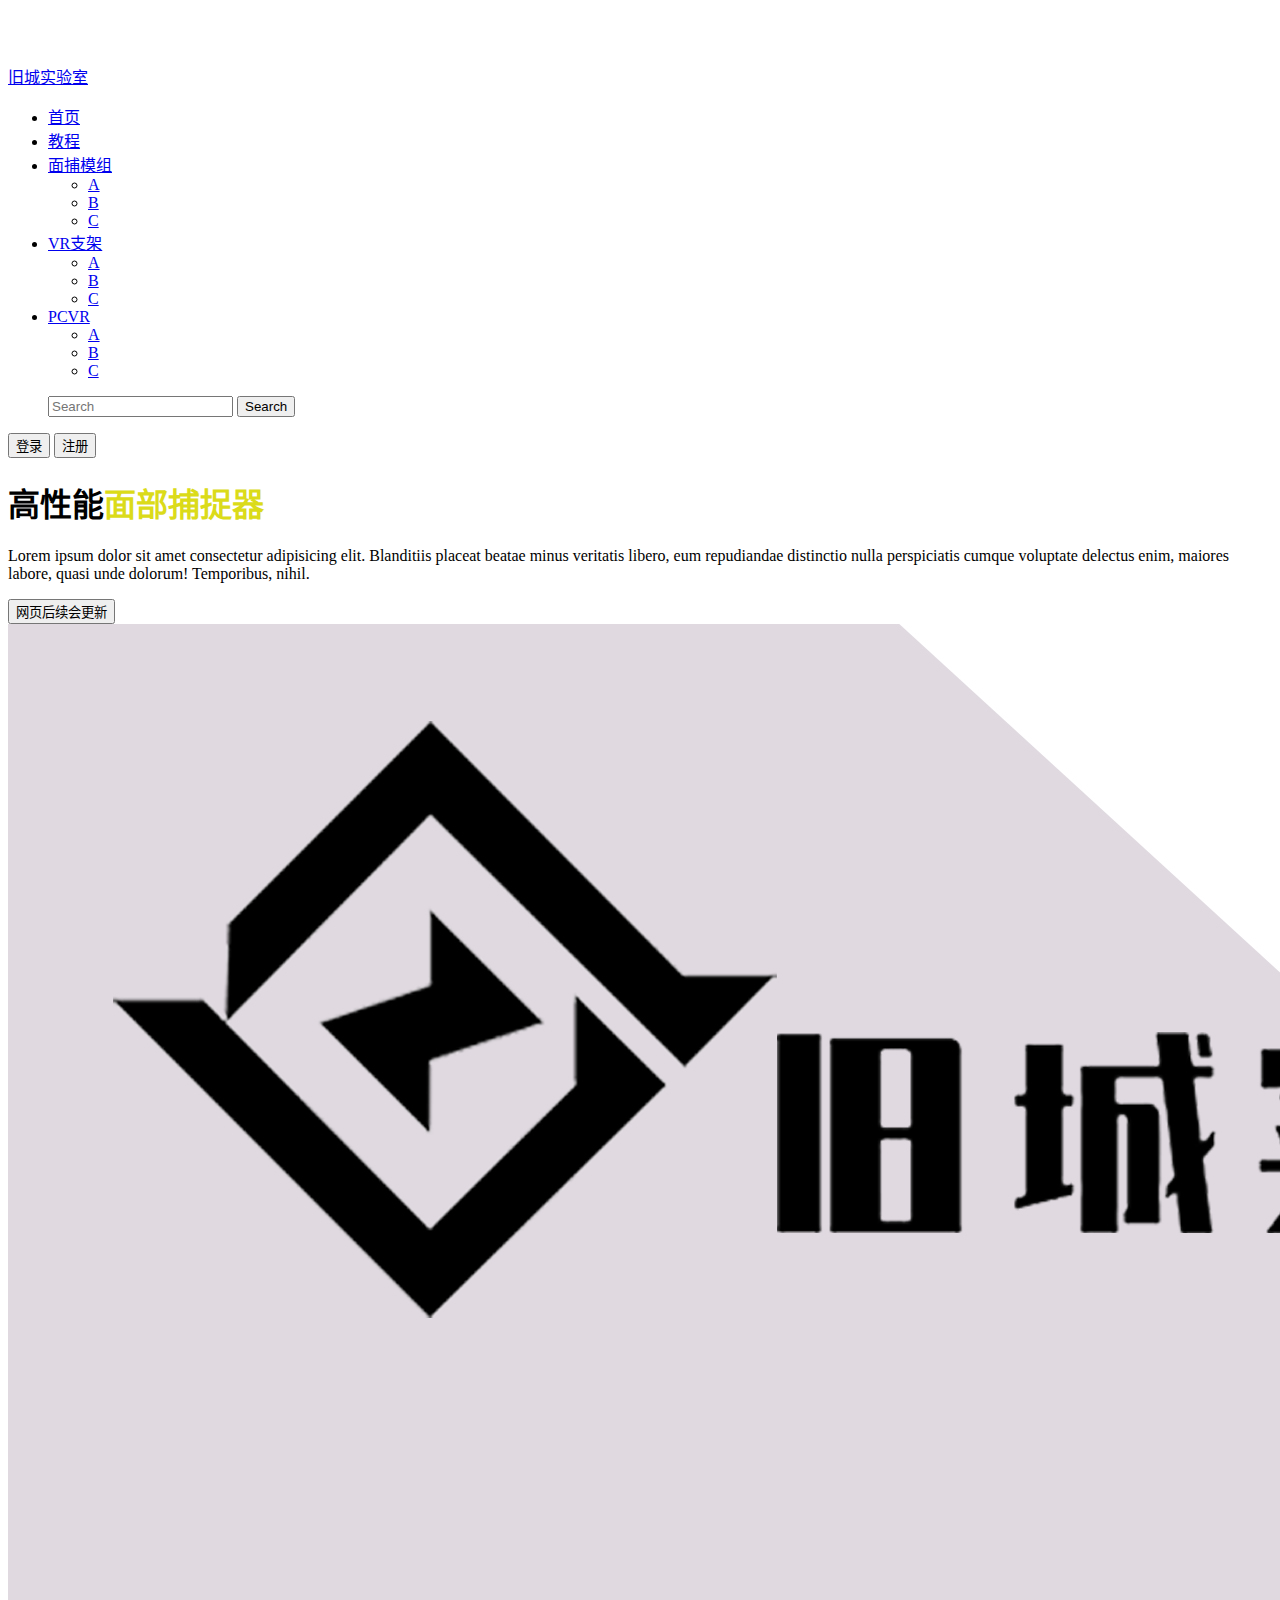
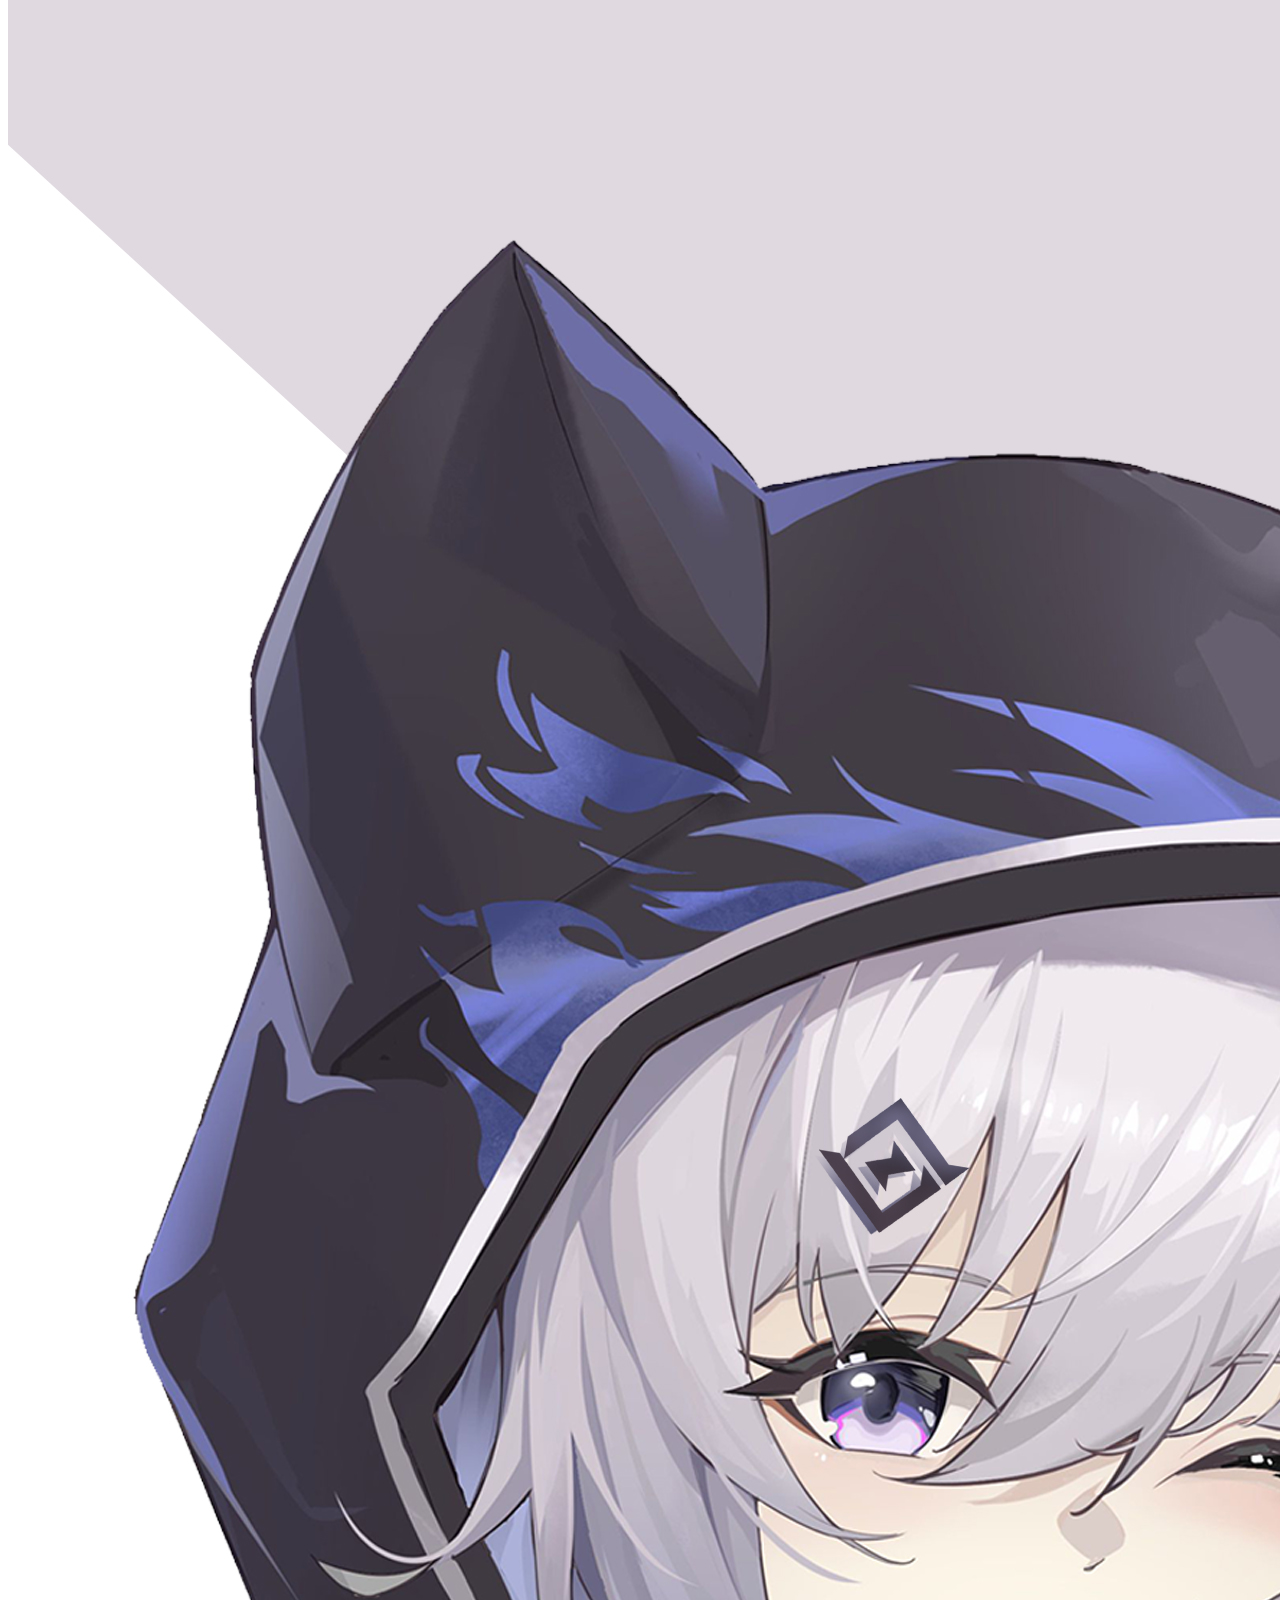
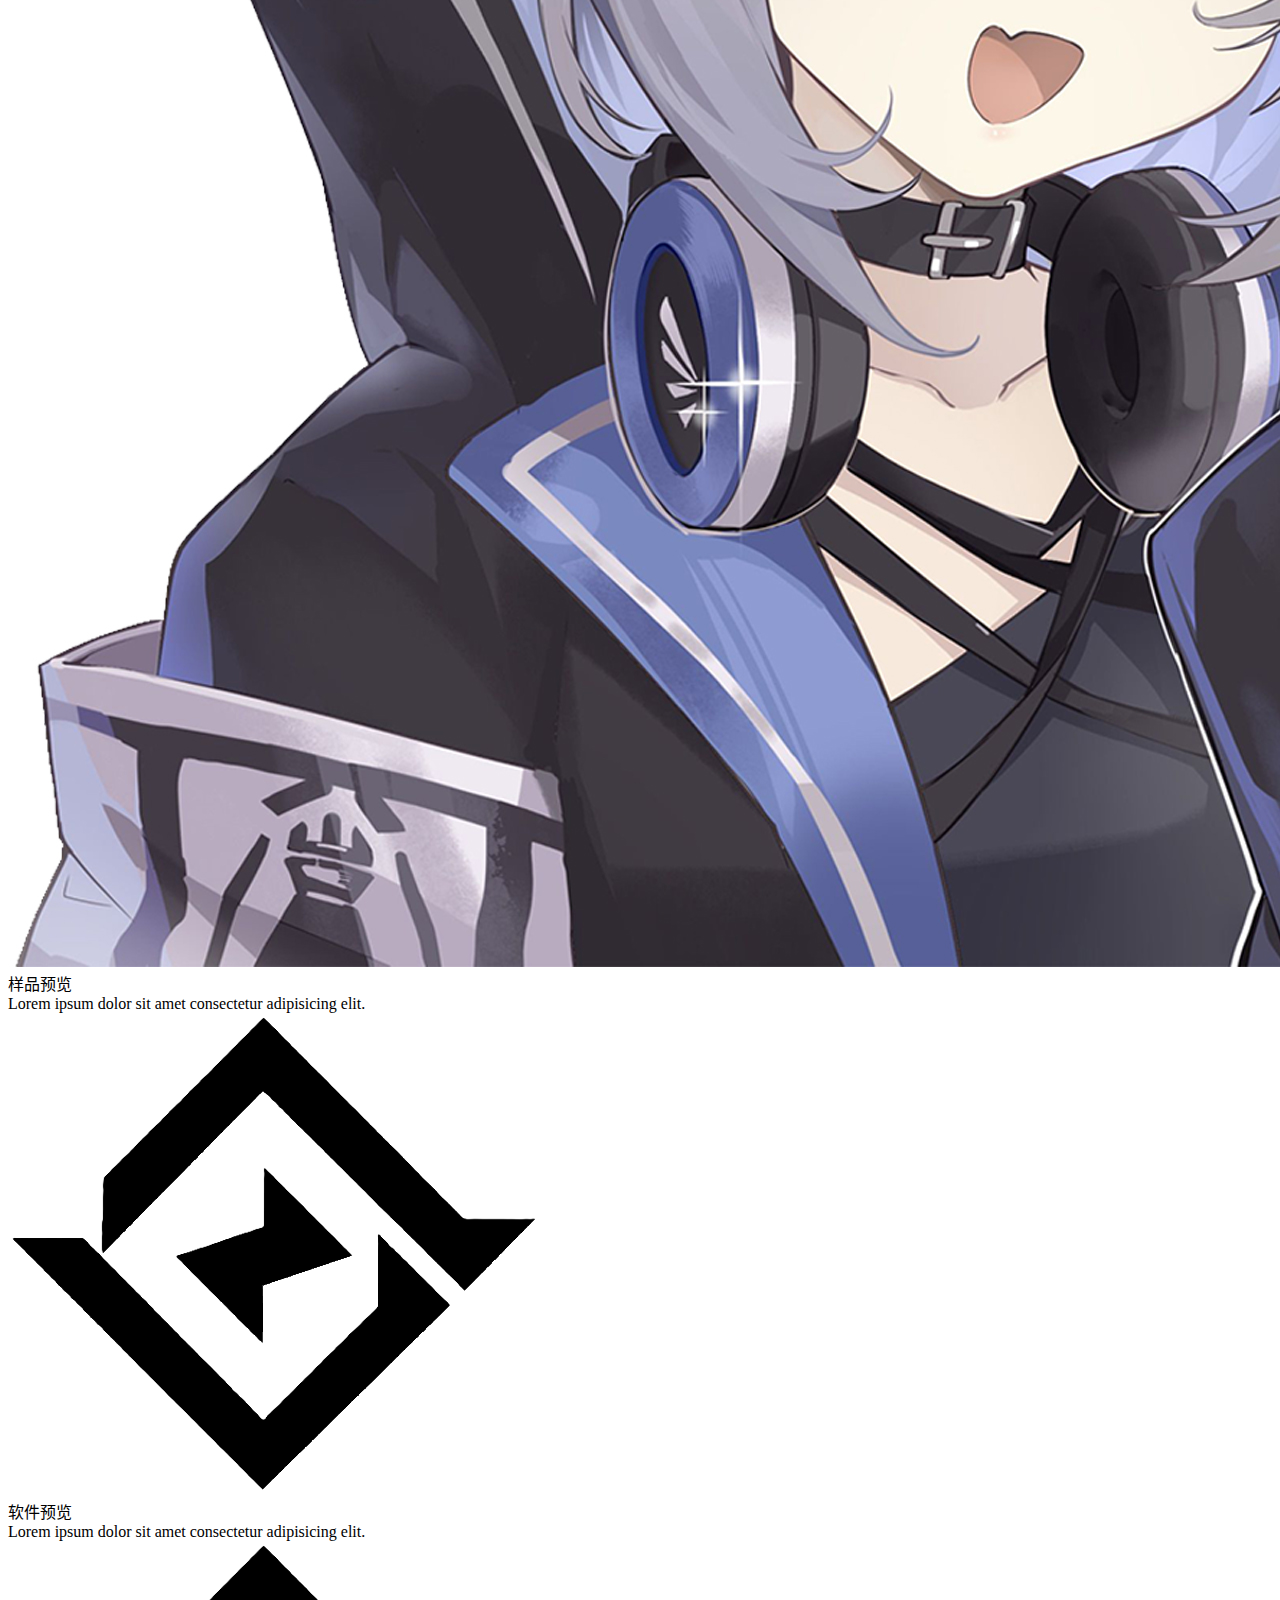
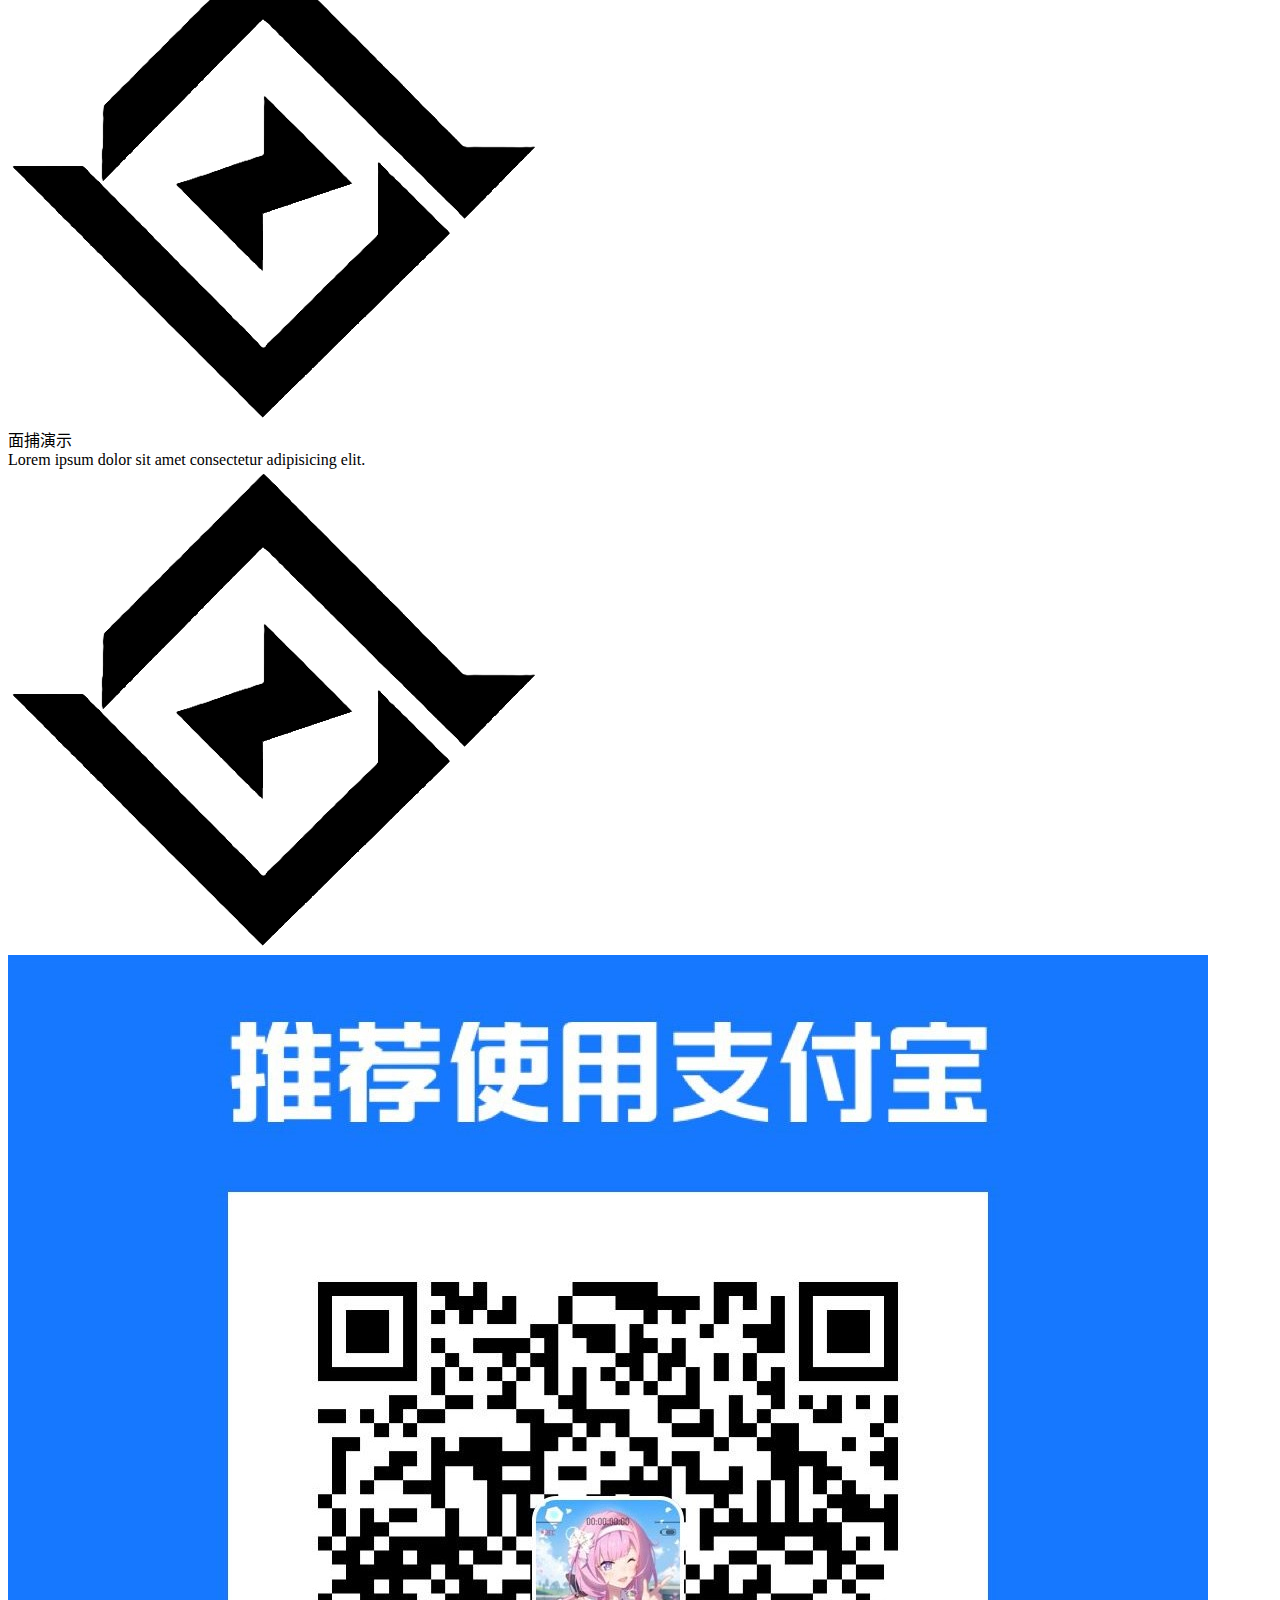
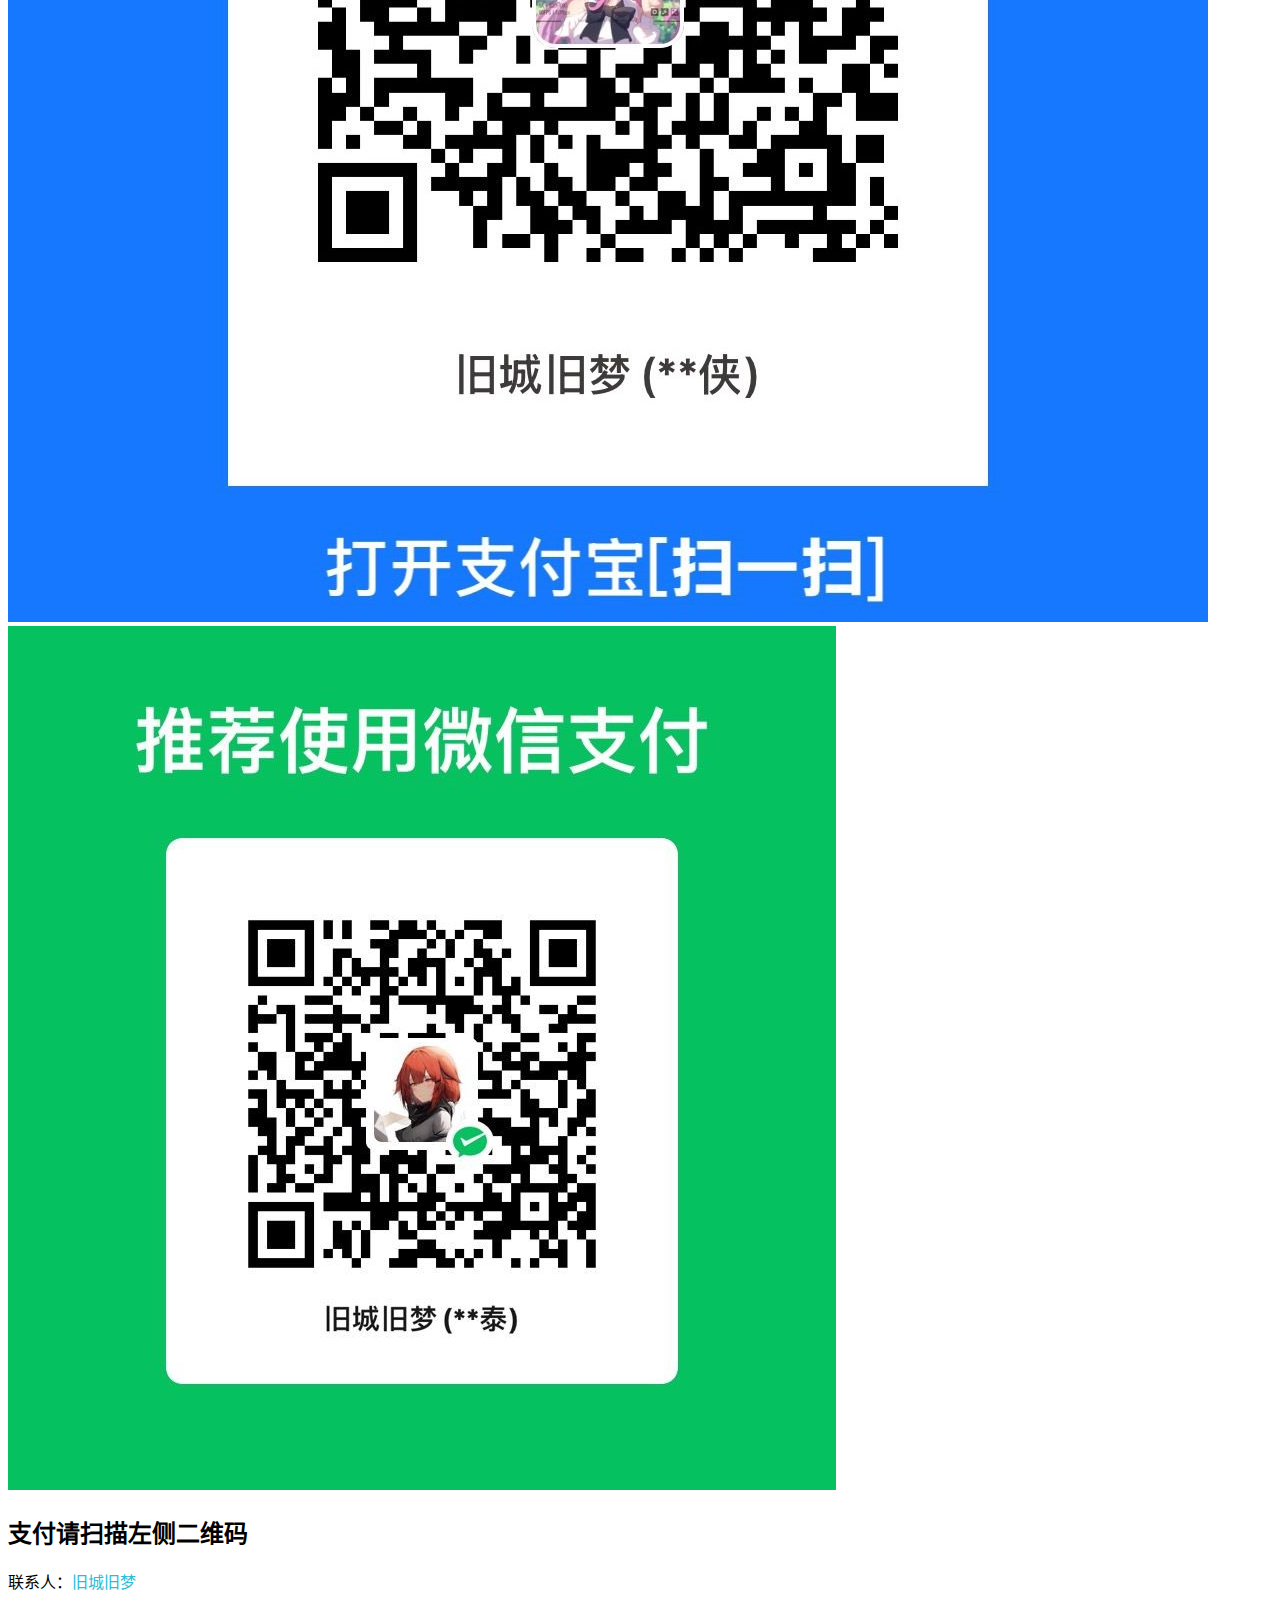
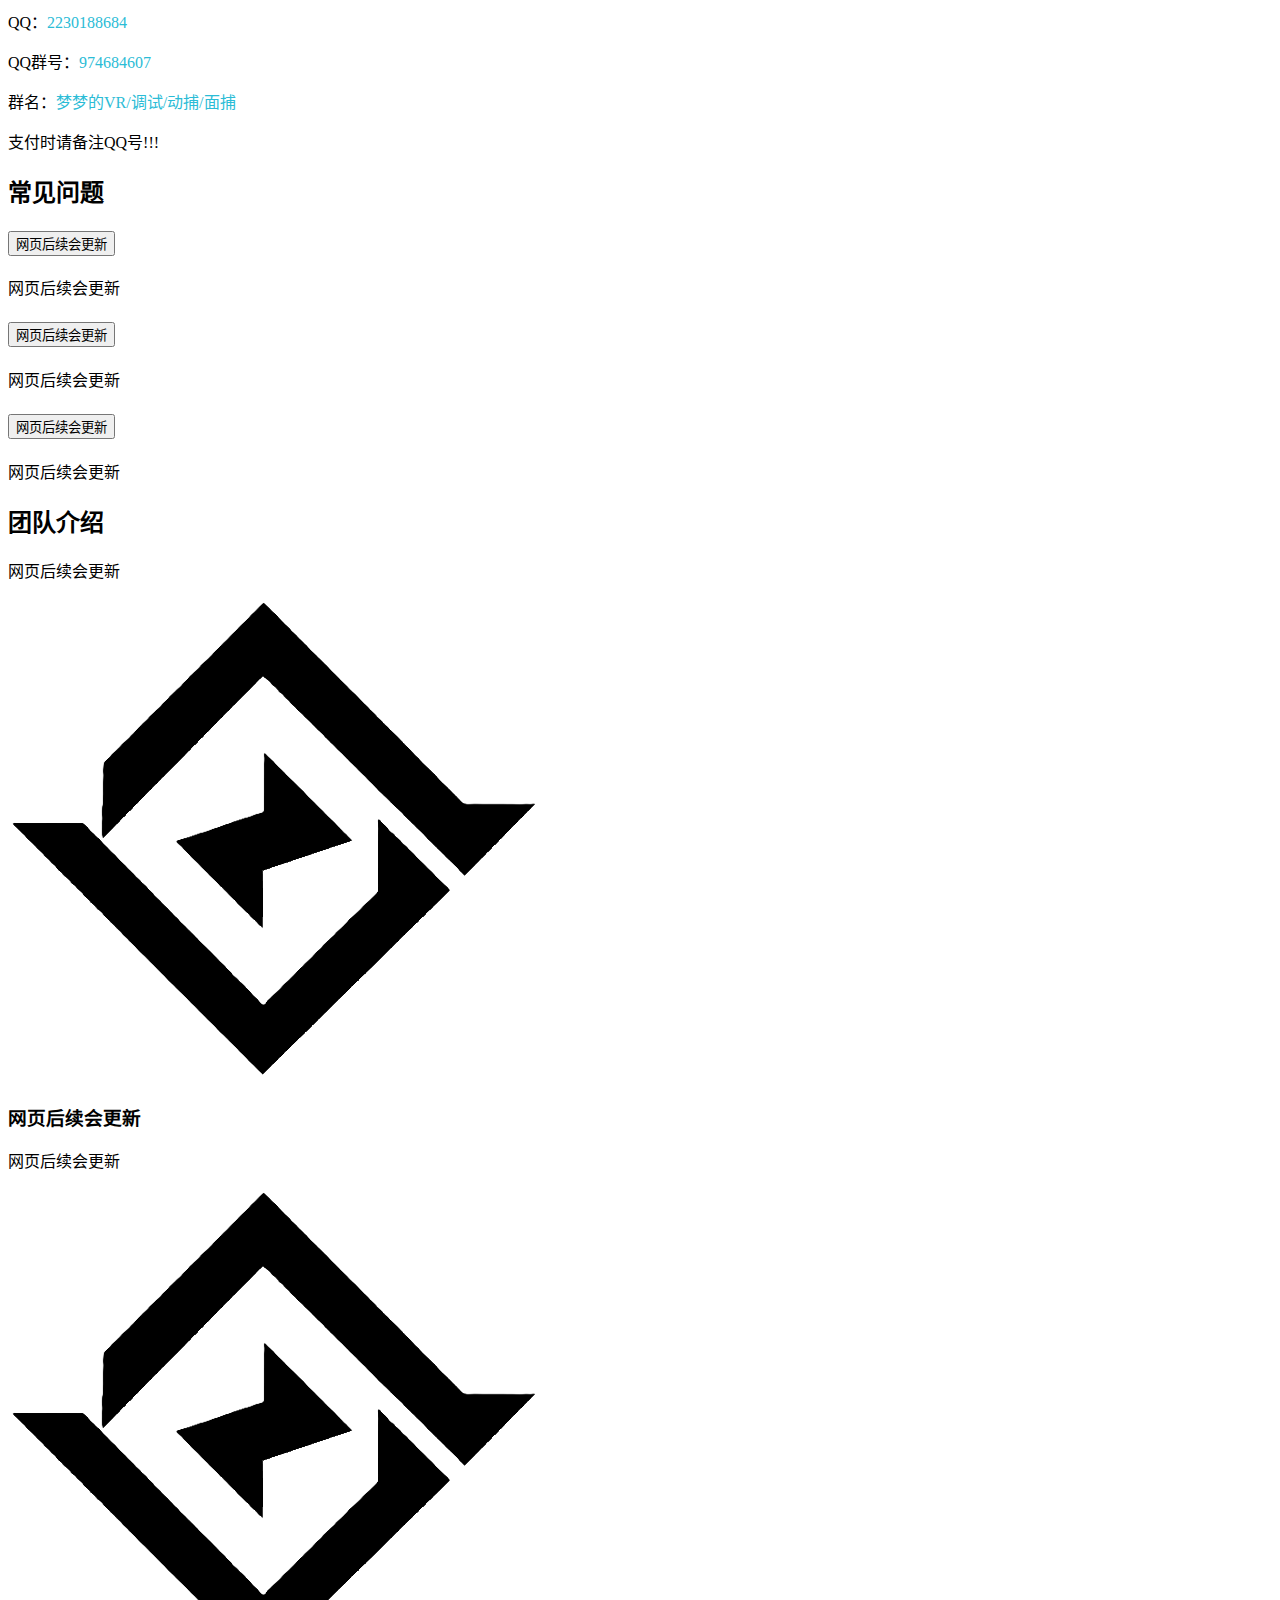
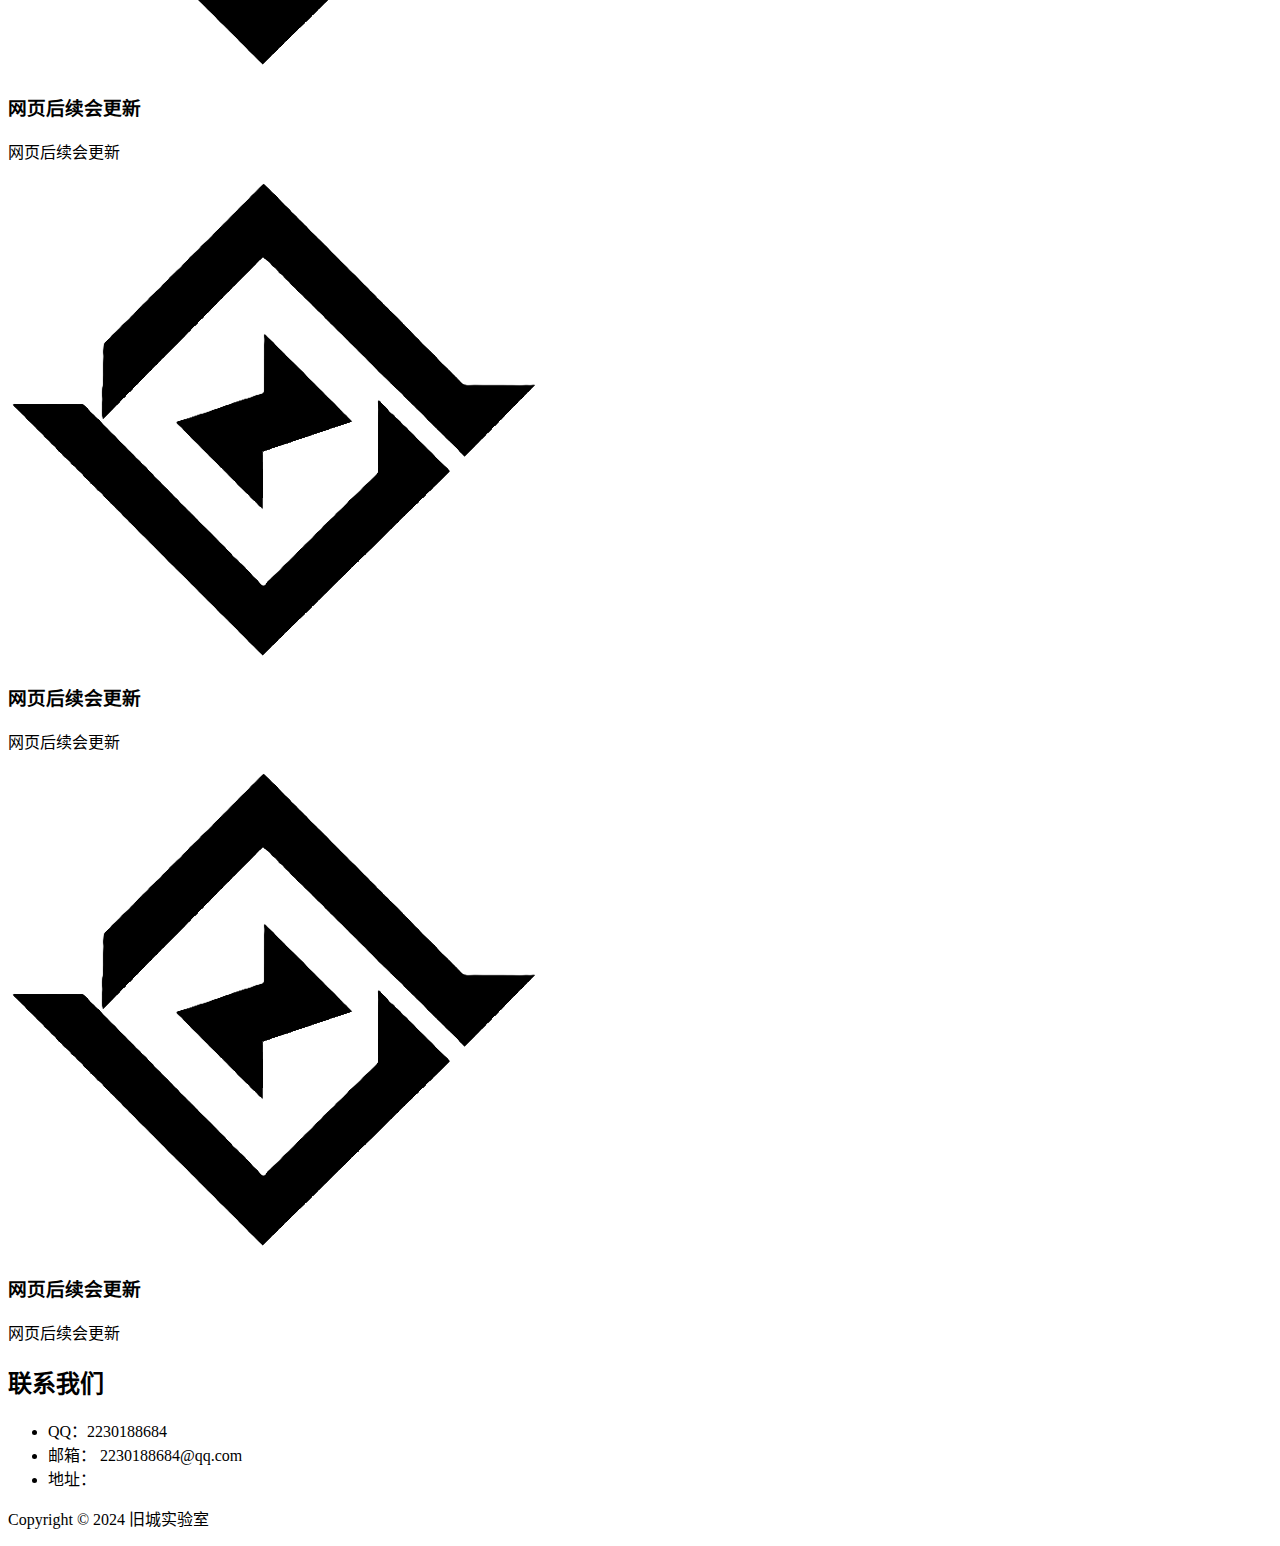
<file: jiuchenglib.html>
<!doctype html>
<html lang="zh-CN">

<head>
    <meta charset="utf-8">
    <meta name="viewport" content="width=device-width, initial-scale=1">
    <title>旧城实验室</title>
    <link href="https://cdn.jsdelivr.net/npm/bootstrap@5.0.2/dist/css/bootstrap.min.css" rel="stylesheet"
        integrity="sha384-EVSTQN3/azprG1Anm3QDgpJLIm9Nao0Yz1ztcQTwFspd3yD65VohhpuuCOmLASjC" crossorigin="anonymous">
    <link rel="stylesheet" href="style.css">
</head>

<body>
    <nav class="navbar navbar-expand-lg bg-dark navbar-dark">
        <div class="container">
            <a href="#" class="navbar-brand fs-1 ">旧城实验室</a>
            <div class="collapse navbar-collapse p-5 fs-4 ">
                <ul class="navbar-nav me-auto my-2 my-lg-0 navbar-nav-scroll" style="--bs-scroll-height: 100px;">
                    <li class="nav-item">
                      <a class="nav-link active" aria-current="page" href="#">首页</a>
                    </li>
                    <li class="nav-item">
                      <a class="nav-link" href="#">教程</a>
                    </li>
                    <li class="nav-item dropdown">
                      <a class="nav-link dropdown-toggle" href="#" id="navbarScrollingDropdown" role="button" data-bs-toggle="dropdown" aria-expanded="false">
                        面捕模组
                      </a>
                      <ul class="dropdown-menu" aria-labelledby="navbarScrollingDropdown">
                        <li><a class="dropdown-item" href="#">A</a></li>
                        <li><a class="dropdown-item" href="#">B</a></li>
                        <li><a class="dropdown-item" href="#">C</a></li>
                      </ul>
                    </li>
                    <li class="nav-item dropdown">
                        <a class="nav-link dropdown-toggle" href="#" id="navbarScrollingDropdown" role="button" data-bs-toggle="dropdown" aria-expanded="false">
                            VR支架
                        </a>
                        <ul class="dropdown-menu" aria-labelledby="navbarScrollingDropdown">
                          <li><a class="dropdown-item" href="#">A</a></li>
                          <li><a class="dropdown-item" href="#">B</a></li>
                          <li><a class="dropdown-item" href="#">C</a></li>
                        </ul>
                      </li>
                      <li class="nav-item dropdown">
                        <a class="nav-link dropdown-toggle" href="#" id="navbarScrollingDropdown" role="button" data-bs-toggle="dropdown" aria-expanded="false">
                            PCVR
                        </a>
                        <ul class="dropdown-menu" aria-labelledby="navbarScrollingDropdown">
                          <li><a class="dropdown-item" href="#">A</a></li>
                          <li><a class="dropdown-item" href="#">B</a></li>
                          <li><a class="dropdown-item" href="#">C</a></li>
                        </ul>
                      </li>
                  </ul>
                <ul class="navbar-nav me-auto">
                    <form class="d-flex">
                        <input class="form-control me-2" type="search" placeholder="Search" aria-label="Search">
                        <button class="btn btn-outline-success" type="submit">Search</button>
                    </form>
                </ul>
                <button type="button" class="btn btn-dark ">登录</button>
                <button type="button" class="btn btn-dark ">注册</button>
            </div>
        </div>
    </nav>

    <section class="p-5 bg-dark text-light text-center text-sm-start">
        <div class="container">
            <div class="d-flex">
                <div class="my-5">
                    <h1> 高性能<span style="color:rgb(219, 219, 25)">面部捕捉器</span> </h1>
                    <p class="my-4">
                        Lorem ipsum dolor sit amet consectetur adipisicing elit. Blanditiis placeat beatae minus
                        veritatis libero, eum repudiandae distinctio nulla perspiciatis cumque voluptate delectus enim,
                        maiores labore, quasi unde dolorum! Temporibus, nihil.
                    </p>
                    <button class="btn btn-primary btn-lg">网页后续会更新</button>
                </div>
                <img src="wrap.webp" alt="包装样式" class="w-50 " d-none d-md-block>
            </div>
        </div>
    </section>
    <section class="p-5 bg-primary text-light">
        <div class="container">
            <div class="d-md-flex justify-content-between align-items-center">
                <!--  <h3 class="mb-3">现在注册账号开始编程之旅</h3>
                <div class="input-group news-input">
                    <input type="text" class="form-control">
                    <button class="btn btn-dark btn-lg">购买</button>
                </div> -->
            </div>
        </div>

    </section>
    
    <section class="p-5">
        <div class="container">
            <div class="row g-4">
                <div class="col-md">
                    <div class="card bg-dark text-light">
                        <div class="card-body  text-center">
                            <div class="card-title">
                                样品预览
                            </div>
                            <div class="card-text">
                                Lorem ipsum dolor sit amet consectetur adipisicing elit.
                            </div>
                            <img src="logo.webp" alt="样品" class="w-50" d-none d-md-block>

                        </div>
                    </div>
                </div>
                <div class="col-md">
                    <div class="card bg-secondary text-light">
                        <div class="card-body text-center">
                            <div class="card-title">
                                软件预览
                            </div>
                            <div class="card-text">
                                Lorem ipsum dolor sit amet consectetur adipisicing elit.
                            </div>
                            <img src="logo.webp" alt="样品" class="w-50" d-none d-md-block>
                        </div>
                    </div>
                </div>
                <div class="col-md">
                    <div class="card bg-dark text-light">
                        <div class="card-body text-center">
                            <div class="card-title">
                                面捕演示
                            </div>
                            <div class="card-text">
                                Lorem ipsum dolor sit amet consectetur adipisicing elit.
                            </div>
                            <img src="logo.webp" alt="样品" class="w-50" d-none d-md-block>
                        </div>
                    </div>
                </div>
            </div>
        </div>
    </section>
    <section class="p-5 bg-dark text-light">
        <div class="container">
            <div class="row align-items-center justify-content-between">
                <div class="col-md">
                    <img src="支付宝.jpg" alt="1" class="img-fluid">
                </div>
                <div class="col-md">
                    <img src="微信收款.jpg" alt="1" class="img-fluid">
                </div>
                <div class="col-md ">
                    <h2 class="text-center p-3">支付请扫描左侧二维码</h2>
                    <p class="lead fs-3 text-center">
                        联系人：<span style="color:rgb(43, 188, 214)">旧城旧梦</span> 
                    </p>
                    <p class="lead fs-3 text-center">
                        QQ：<span style="color:rgb(43, 188, 214)">2230188684</span> 
                    </p>
                    <p class="lead fs-3 text-center">
                        QQ群号：<span style="color:rgb(43, 188, 214)">974684607</span> 
                    </p>
                    <p class="lead fs-3 text-center">
                        群名：<span style="color:rgb(43, 188, 214)">梦梦的VR/调试/动捕/面捕</span>
                    </p>
                    <p class="fs-1 text-center p-3">支付时请备注QQ号!!!</p>
                </div>
            </div>
        </div>
    </section>
    <section class="p-5">
        <div class="container">
            <h2 class="text-center">常见问题</h2>
            <div
                class="accordion accordion-flush"
                id="accordionFlushExample"
            >
                <div class="accordion-item">
                    <h2 class="accordion-header" id="flush-headingOne">
                        <button
                            class="accordion-button collapsed"
                            type="button"
                            data-bs-toggle="collapse"
                            data-bs-target="#flush-collapseOne"
                            aria-expanded="false"
                            aria-controls="flush-collapseOne"
                        >
                        网页后续会更新
                        </button>
                    </h2>
                    <div
                        id="flush-collapseOne"
                        class="accordion-collapse collapse show"
                        aria-labelledby="flush-headingOne"
                        data-bs-parent="#accordionFlushExample"
                    >
                        <div class="accordion-body">
                            网页后续会更新
                        </div>
                    </div>
                </div>
                <div class="accordion-item">
                    <h2 class="accordion-header" id="flush-headingTwo">
                        <button
                            class="accordion-button collapsed"
                            type="button"
                            data-bs-toggle="collapse"
                            data-bs-target="#flush-collapseTwo"
                            aria-expanded="false"
                            aria-controls="flush-collapseTwo"
                        >
                            网页后续会更新
                        </button>
                    </h2>
                    <div
                        id="flush-collapseTwo"
                        class="accordion-collapse collapse"
                        aria-labelledby="flush-headingTwo"
                        data-bs-parent="#accordionFlushExample"
                    >
                        <div class="accordion-body">
                            网页后续会更新
                        </div>
                    </div>
                </div>
                <div class="accordion-item">
                    <h2 class="accordion-header" id="flush-headingThree">
                        <button
                            class="accordion-button collapsed"
                            type="button"
                            data-bs-toggle="collapse"
                            data-bs-target="#flush-collapseThree"
                            aria-expanded="false"
                            aria-controls="flush-collapseThree"
                        >
                            网页后续会更新
                        </button>
                    </h2>
                    <div
                        id="flush-collapseThree"
                        class="accordion-collapse collapse"
                        aria-labelledby="flush-headingThree"
                        data-bs-parent="#accordionFlushExample"
                    >
                        <div class="accordion-body">
                            网页后续会更新
                        </div>
                    </div>
                </div>
            </div>
        </div>
    </section>

    <section class="p-5 bg-primary">
        <div class="container">
            <h2 class="text-center text-light">团队介绍</h2>
            <p class="lead text-center text-white mb-5">
                网页后续会更新
            </p>
            <div class="row g-4">
                <div class="col-md-6 col-lg-3">
                    <div class="card bg-light">
                        <div class="card-body text-center">
                            <img src="logo.webp" class="mb-3 rounded-circle"/>
                            <h3 class="card-title">网页后续会更新</h3>
                            <p class="card-text">
                                网页后续会更新
                            </p>
                        </div>
                    </div>
                </div>
                <div class="col-md-6 col-lg-3">
                    <div class="card bg-light">
                        <div class="card-body text-center">
                            <img src="logo.webp" class="mb-3 rounded-circle"/>
                            <h3 class="card-title">网页后续会更新</h3>
                            <p class="card-text">
                                网页后续会更新
                            </p>
                        </div>
                    </div>
                </div>
                <div class="col-md-6 col-lg-3">
                    <div class="card bg-light">
                        <div class="card-body text-center">
                            <img src="logo.webp" class="mb-3 rounded-circle"/>
                            <h3 class="card-title">网页后续会更新</h3>
                            <p class="card-text">
                                网页后续会更新
                            </p>
                        </div>
                    </div>
                </div>
                <div class="col-md-6 col-lg-3">
                    <div class="card bg-light">
                        <div class="card-body text-center">
                            <img src="logo.webp" class="mb-3 rounded-circle"/>
                            <h3 class="card-title">网页后续会更新</h3>
                            <p class="card-text">
                                网页后续会更新
                            </p>
                        </div>
                    </div>
                </div>
            </div>
        </div>
    </section>

    <section class="p-5">
        <div class="container">
            <h2 class="text-center mb-4">联系我们</h2>

            <ul class="list-group list-group-flush">
                <li class="list-group-item">QQ：2230188684</li>
                <li class="list-group-item">邮箱：  2230188684@qq.com</li>
                <li class="list-group-item">地址：</li>
              </ul>
        </div>
    </section>

    <footer class="p-5 bg-dark text-white text-center">
        <div class="container">
            <p class="lead">Copyright &copy; 2024 旧城实验室</p>
        </div>
    </footer>
    <script src="https://cdn.jsdelivr.net/npm/bootstrap@5.0.2/dist/js/bootstrap.bundle.min.js"
    integrity="sha384-MrcW6ZMFYlzcLA8Nl+NtUVF0sA7MsXsP1UyJoMp4YLEuNSfAP+JcXn/tWtIaxVXM"
    crossorigin="anonymous"></script>
</body>

</html>
</file>
<file: style.css>
@media(min-width:768px){
    .news-input{
        width: 50%;
    }
}
body::before{
    display: block;
    content: '';
    height: 56px;
}
</file>
